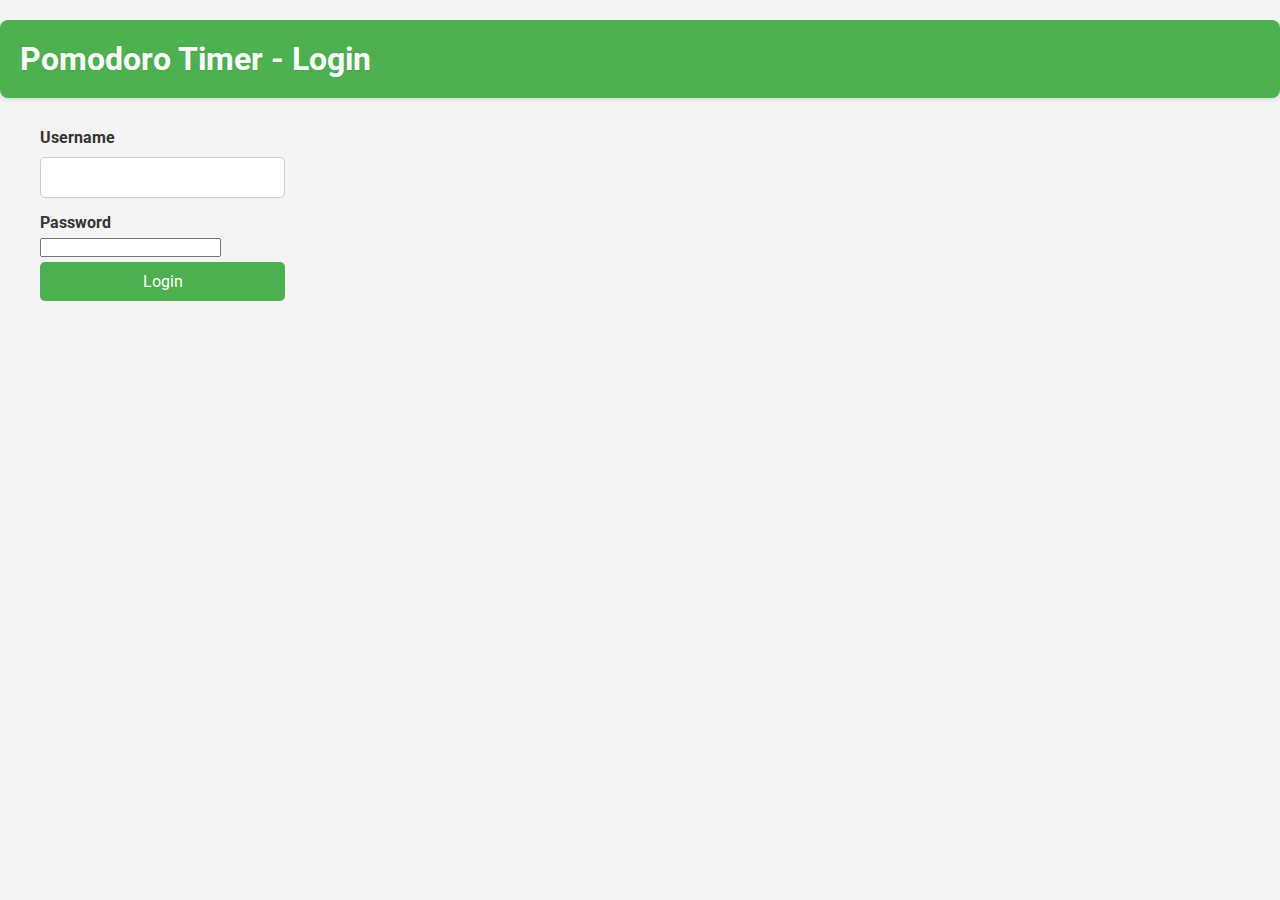
<file: index.html>
<!DOCTYPE html>
<html lang="en">
<head>
    <meta charset="UTF-8">
    <meta name="viewport" content="width=device-width, initial-scale=1.0">
    <title>Pomodoro Timer</title>
    <link rel="stylesheet" href="style.css">
    <link rel="icon" href="favicon.ico">
</head>
<body>
    <header>
        <h1>Pomodoro Timer</h1>
        <nav>
            <button id="settings-button">Settings</button>
            <button id="dark-mode-toggle">Toggle Dark Mode</button>
            <a href="completed_tasks.html"><button>Completed Tasks</button></a>
            <button id="logout-button">Logout</button>
        </nav>
    </header>
    <main>
        <div id="left-container">
            <div id="timer">25:00</div>
            <div id="progress-container">
                <div id="progress-bar"></div>
            </div>
            <button id="start-button">Start</button>
            <button id="pause-button">Pause</button>
            <button id="reset-button">Reset</button>
            <div id="counters">
                <p>Work Sessions Completed: <span id="work-counter">0</span></p>
                <p>Break Sessions Completed: <span id="break-counter">0</span></p>
                <p>Tasks Completed: <span id="completed-task-counter">0</span></p>
                <p>Total Work Time: <span id="total-work-time">0</span> min</p>
                <p>Total Break Time: <span id="total-break-time">0</span> min</p>
                <p>Pomodoro Cycles Completed: <span id="pomodoro-cycle-counter">0</span></p>
            </div>
            <button id="export-tasks">Export Tasks</button>
            <button id="import-tasks">Import Tasks</button>
            <input type="file" id="import-tasks-file" accept=".json" style="display: none;">
        </div>
        <div id="right-container">
            <div id="task-container">
                <div id="task-controls">
                    <div class="task-row-1">
                        <input type="text" id="new-task" placeholder="Add a new task">
                        <input type="number" id="task-duration" placeholder="Task Duration (min)">
                    </div>
                    <div class="task-row-2">
                        <input type="datetime-local" id="task-deadline">
                        <select id="task-priority">
                            <option value="1">Low</option>
                            <option value="2">Medium</option>
                            <option value="3">High</option>
                        </select>
                        <button id="add-task-button">Add Task</button>
                    </div>
                </div>
                <ul id="task-list"></ul>
            </div>
        </div>
        <audio id="notification-sound" src="./notification.wav"></audio>

        <!-- Settings Modal -->
        <div id="settings-modal" class="modal">
            <div class="modal-content">
                <span class="close-button">&times;</span>
                <h2>Settings</h2>
                <label for="work-duration">Work Duration (min)</label>
                <input type="number" id="work-duration" placeholder="Work Duration (min)" value="25">
                <label for="break-duration">Break Duration (min)</label>
                <input type="number" id="break-duration" placeholder="Break Duration (min)" value="5">
                <label>
                    <input type="checkbox" id="sound-notifications" checked> Sound Notifications
                </label>
                <label>
                    <input type="checkbox" id="desktop-notifications"> Desktop Notifications
                </label>
                <label for="notification-message">Notification Message</label>
                <input type="text" id="notification-message" placeholder="Notification Message">
                <label for="notification-sound-file">Notification Sound</label>
                <input type="file" id="notification-sound-file" accept="audio/*">
                <label>
                    <input type="checkbox" id="auto-start-next"> Auto-Start Next Timer
                </label>
                <button id="save-settings">Save Settings</button>
            </div>
        </div>
    </main>
    <script src="script.js"></script>
    <script src="auth.js"></script>
</body>
</html>
</file>
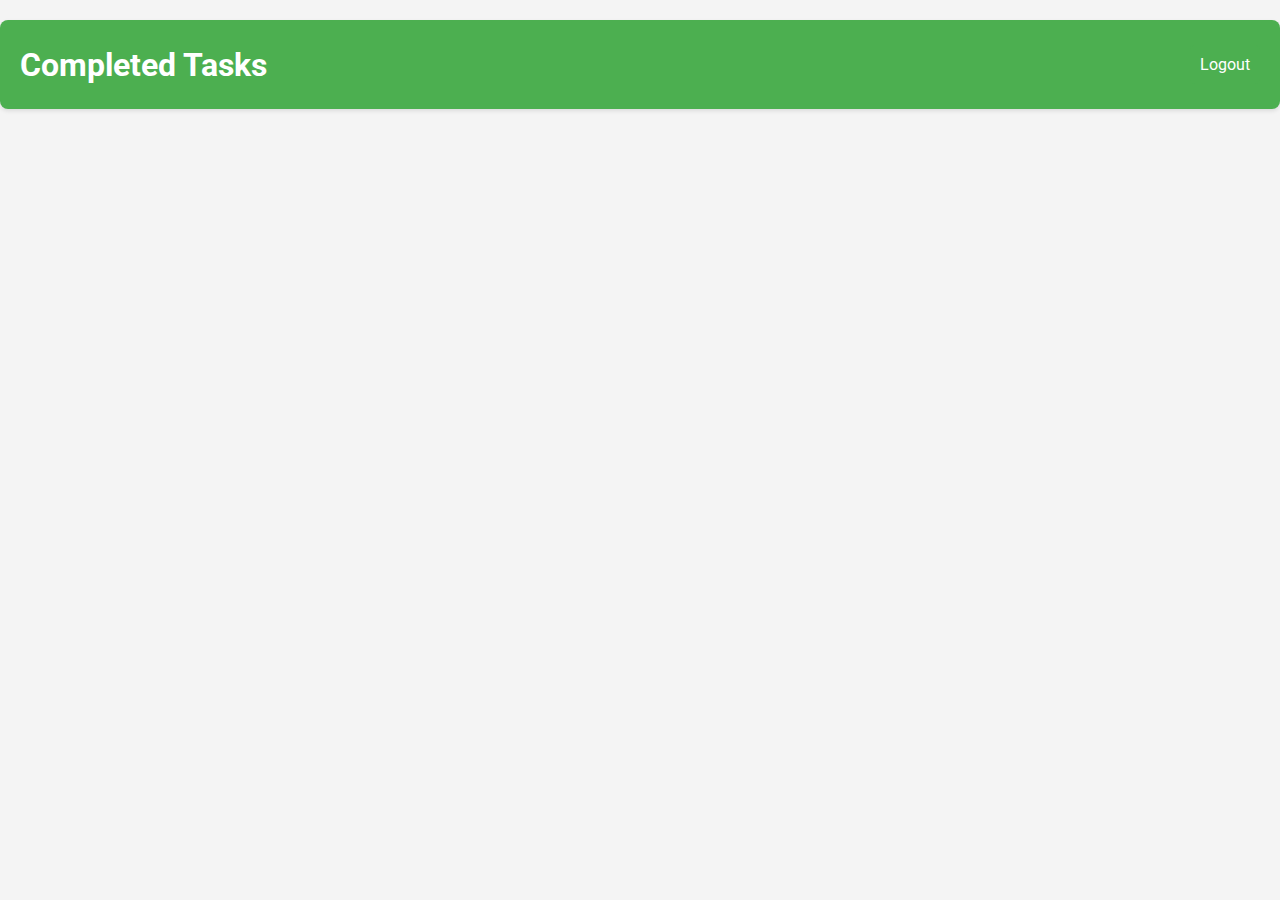
<file: completed_tasks.html>
<!DOCTYPE html>
<html lang="en">
<head>
    <meta charset="UTF-8">
    <meta name="viewport" content="width=device-width, initial-scale=1.0">
    <title>Completed Tasks</title>
    <link rel="stylesheet" href="style.css">
</head>
<body>
    <header>
        <h1>Completed Tasks</h1>
        <nav>
            <button id="logout-button">Logout</button>
        </nav>
    </header>
    <main>
        <ul id="completed-task-list"></ul>
    </main>
    <script>
        document.addEventListener("DOMContentLoaded", () => {
            const completedTaskList = document.getElementById('completed-task-list');
            const logoutButton = document.getElementById('logout-button');

            function fetchCompletedTasks() {
                const completedTasks = JSON.parse(localStorage.getItem('completedTasks')) || [];
                completedTaskList.innerHTML = '';
                completedTasks.forEach(task => {
                    const li = document.createElement('li');
                    li.textContent = `${task.text} - Completed on ${task.log[task.log.length - 1].time}`;
                    completedTaskList.appendChild(li);
                });
            }

            function logout() {
                localStorage.removeItem('isAuthenticated');
                alert('Logged out successfully.');
                window.location.href = "login.html"; // Redirect to the login page
            }

            logoutButton.addEventListener('click', logout);
            fetchCompletedTasks();
        });
    </script>
</body>
</html>
</file>
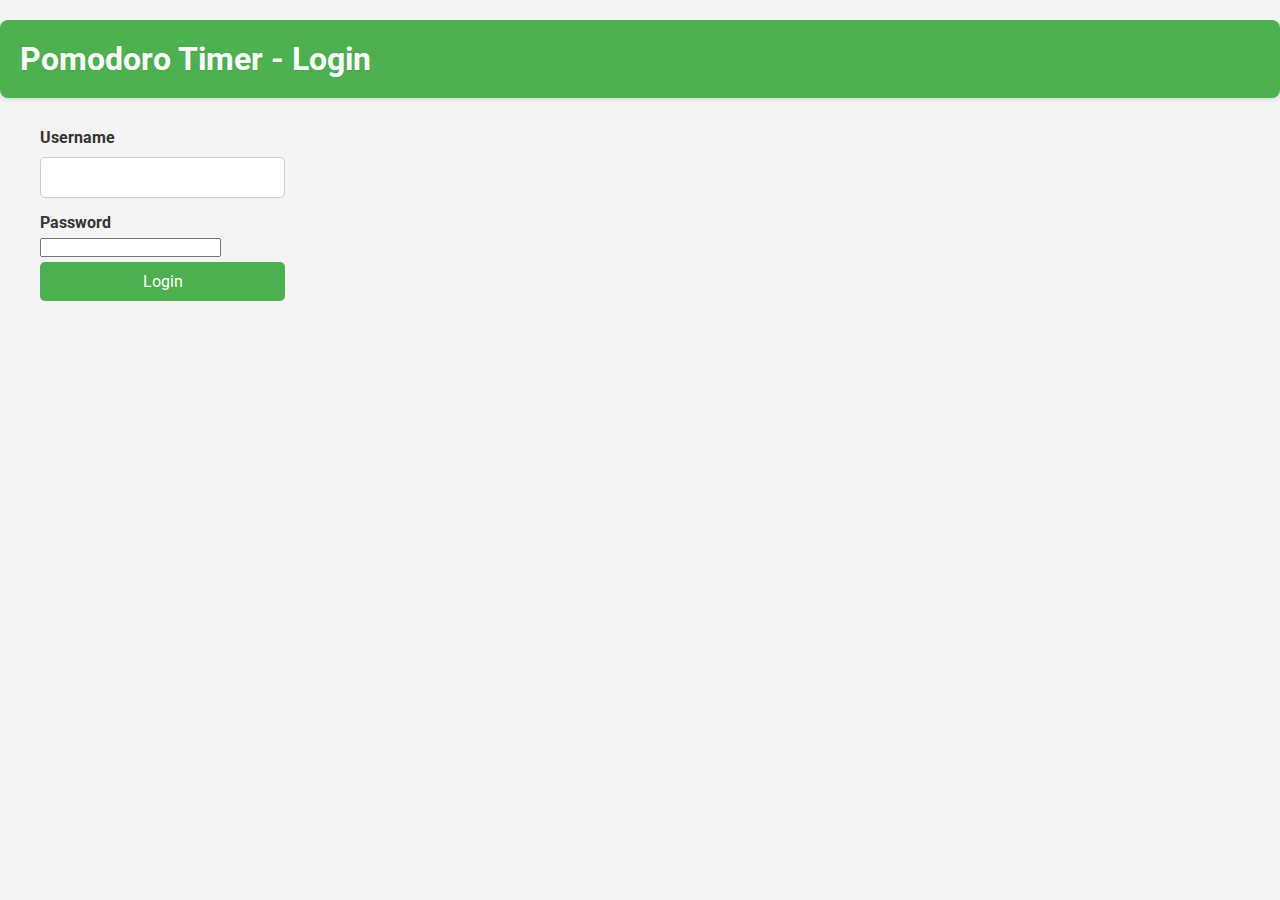
<file: login.html>
<!DOCTYPE html>
<html lang="en">
<head>
    <meta charset="UTF-8">
    <meta name="viewport" content="width=device-width, initial-scale=1.0">
    <title>Login</title>
    <link rel="stylesheet" href="style.css">
</head>
<body>
    <header>
        <h1>Pomodoro Timer - Login</h1>
    </header>
    <main>
        <form id="login-form">
            <label for="username">Username</label>
            <input type="text" id="username" required>
            <label for="password">Password</label>
            <input type="password" id="password" required>
            <button type="submit" id="login-button">Login</button>
        </form>
    </main>
    <script src="auth.js"></script>
</body>
</html>
</file>
<file: style.css>
@import url('https://fonts.googleapis.com/css2?family=Roboto:ital,wght@0,100;0,300;0,400;0,500;0,700;0,900;1,100;1,300;1,400;1,500;1,700;1,900&display=swap');

*{
    font-family: "Roboto", sans-serif;
    padding: 0;
}


body {
    display: flex;
    flex-direction: column;
    align-items: center;
    padding: 20px;
    background-color: #f4f4f4;
    color: #333;
    margin: 0;
    height: 100vh;
    box-sizing: border-box;
}

header {
    background-color: #4CAF50;
    color: white;
    padding: 20px;
    text-align: center;
    width: 100%;
    box-shadow: 0 2px 4px rgba(0, 0, 0, 0.1);
    display: flex;
    justify-content: space-between;
    align-items: center;
    border-radius: 8px;
}

header h1 {
    margin: 0;
}

header nav {
    display: flex;
    gap: 10px;
}

main {
    margin-top: 20px;
    display: flex;
    flex-direction: row;
    justify-content: space-between;
    width: 100%;
    max-width: 1200px;
}

#left-container, #right-container {
    background: white;
    border-radius: 8px;
    box-shadow: 0 2px 4px rgba(0, 0, 0, 0.1);
    padding: 20px;
    margin: 10px;
}

#left-container:hover, #right-container:hover {
    transform: translateY(-5px);
    box-shadow: 0 15px 30px rgba(0, 0, 0, 0.15);
}

#left-container {
    flex: 1;
    display: flex;
    flex-direction: column;
    align-items: center;
}

#right-container {
    flex: 1.5;
    display: flex;
    flex-direction: column;
    align-items: center;
}

#timer {
    font-size: 48px;
    margin: 20px 0;
    color: #4CAF50;
}

#progress-container {
    width: 100%;
    max-width: 300px;
    height: 20px;
    background-color: #ddd;
    border-radius: 10px;
    overflow: hidden;
    margin: 20px 0;
}

#progress-bar {
    height: 100%;
    width: 0;
    background-color: #4CAF50;
    transition: width 0.5s ease-in-out;
}

label {
    display: block;
    margin: 10px 0 5px;
    font-weight: bold;
}

input[type="number"], input[type="text"], input[type="datetime-local"], select, button {
    padding: 10px;
    margin: 5px 0;
    font-size: 16px;
    width: 100%;
    max-width: 300px;
    border: 1px solid #ccc;
    border-radius: 5px;
    box-sizing: border-box;
}

#left-container input[type="number"], #left-container input[type="text"], #left-container input[type="datetime-local"], #left-container select, #left-container button {
    text-align: center; /* Center the text including placeholder */
}

button {
    background-color: #4CAF50;
    color: white;
    cursor: pointer;
    transition: background-color 0.3s;
    border: none;
}

button:hover {
    background-color: #45a049;
    transform: translateY(-2px);
    box-shadow: 0 6px 8px rgba(0, 0, 0, 0.15);
}

#counters {
    background: #f0f0f0;
    border-radius: 8px;
    padding: 10px;
    margin-top: 20px;
    width: 100%;
    text-align: center;
    box-shadow: 0 2px 4px rgba(0, 0, 0, 0.1);
}

#counters p {
    margin: 10px 0;
    font-size: 18px;
    color: #333;
}

body.dark-mode {
    background-color: #333;
    color: white;
}

body.dark-mode header {
    background-color: #555;
}

body.dark-mode input, body.dark-mode select, body.dark-mode button {
    background-color: #555;
    color: white;
    border: none;
}

#task-container {
    margin-top: 20px;
    width: 100%;
}

#task-list {
    list-style-type: none;
    padding: 0;
    margin: 0;
    width: 100%;
}

.task-item {
    background-color: #f9f9f9;
    margin: 5px 0;
    padding: 10px;
    border: 1px solid #ddd;
    border-radius: 5px;
    display: flex;
    flex-direction: column;
    box-shadow: 0 2px 4px rgba(0, 0, 0, 0.1);
    transition: all 0.3s ease;
}

.task-item:hover {
    transform: translateX(5px);
    box-shadow: 0 4px 8px rgba(0, 0, 0, 0.15);
}

.task-row {
    display: flex;
    justify-content: space-between;
    align-items: center;
}

.task-item.completed {
    text-decoration: line-through;
    background-color: #d4edda;
}

.task-item button {
    background: none;
    border: none;
    color: #dc3545;
    font-size: 16px;
    cursor: pointer;
}

.task-item button:hover {
    color: #a71d2a;
}

#task-controls {
    display: flex;
    flex-wrap: wrap;
    width: 100%;
    max-width: 600px;
}

#task-controls .task-row-1 {
    display: flex;
    justify-content: space-between;
    width: 100%;
}

#task-controls .task-row-2 {
    display: flex;
    justify-content: space-between;
    width: 100%;
    margin-top: 10px;
}

#task-controls input[type="text"], #task-controls input[type="number"], #task-controls input[type="datetime-local"] {
    flex: 1;
    margin: 5px;
    min-width: 150px;
}

#task-controls select, #task-controls button {
    flex: 1;
    margin: 5px;
    min-width: 150px;
}

/* Modal Styles */
.modal {
    display: none;
    position: fixed;
    z-index: 1;
    left: 0;
    top: 0;
    width: 100%;
    height: 100%;
    overflow: auto;
    background-color: rgba(0,0,0,0.4);
}

.modal-content {
    text-align: center;
    background-color: #fff;
    margin: 15% auto;
    padding: 20px;
    border: 1px solid #888;
    width: 80%;
    max-width: 500px;
    border-radius: 10px;
}

.close-button {
    color: #aaa;
    float: right;
    font-size: 28px;
    font-weight: bold;
}

.close-button:hover,
.close-button:focus {
    color: black;
    text-decoration: none;
    cursor: pointer;
}

/* Responsive Styles */
@media (max-width: 800px) {
    main {
        flex-direction: column;
    }

    #left-container, #right-container {
        flex: 1 0 100%;
        margin-bottom: 20px;
    }

    #right-container {
        margin-left: 0;
    }

    #task-controls {
        flex-direction: column;
        align-items: center;
    }

    #task-controls input, #task-controls select, #task-controls button {
        flex: 1 0 100%;
    }

    #task-controls input[type="text"] {
        flex: 1 0 100%;
    }
}
</file>
